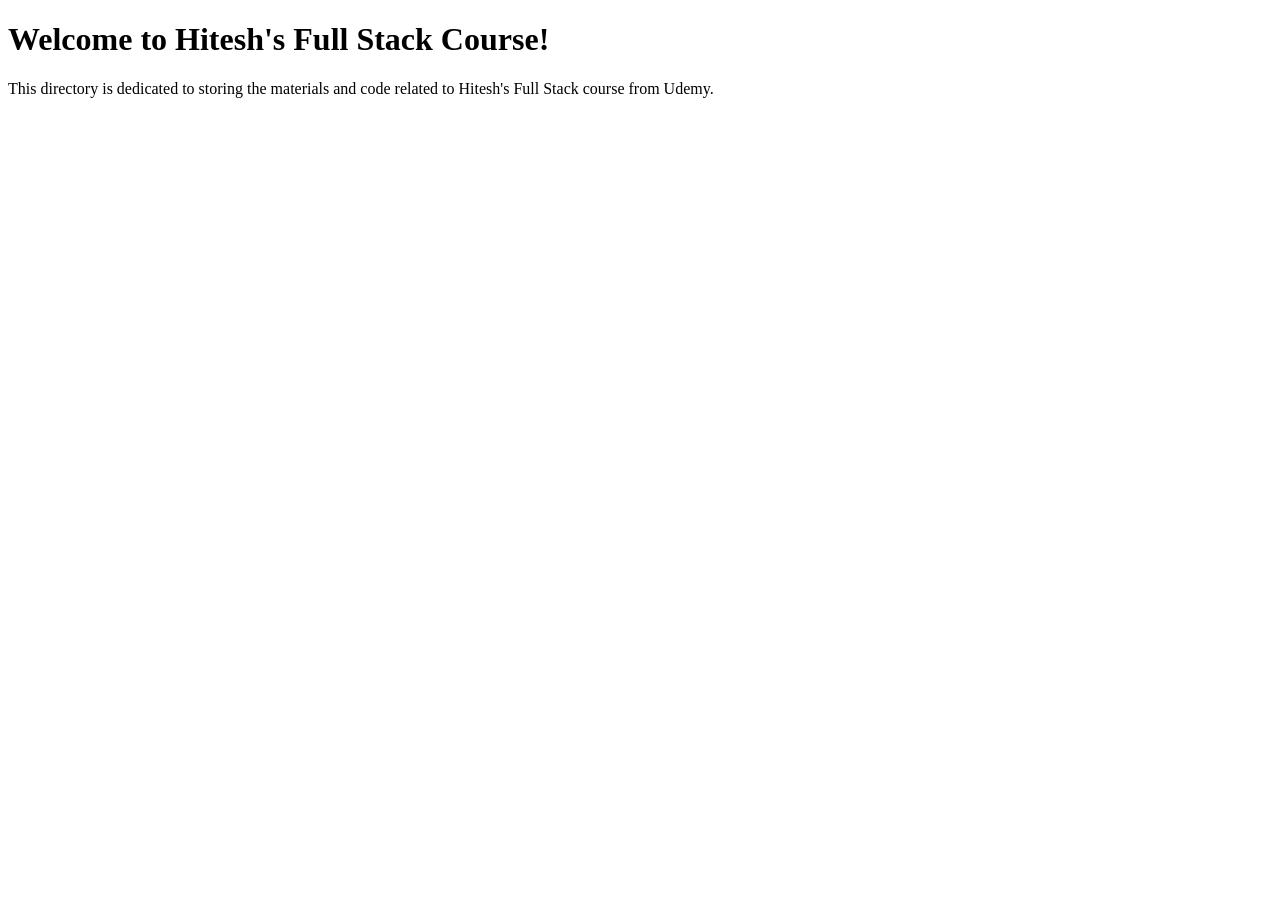
<file: index.html>
<!DOCTYPE html>
<html lang="en">
<head>
    <meta charset="UTF-8">
    <meta name="viewport" content="width=device-width, initial-scale=1.0">
    <title>Hitesh Full Stack Course</title>
</head>
<body>
    <h1>Welcome to Hitesh's Full Stack Course!</h1>
    <p>
        This directory is dedicated to storing the materials and code related to Hitesh's Full Stack course from Udemy.
    </p>
</body>
</html>
</file>
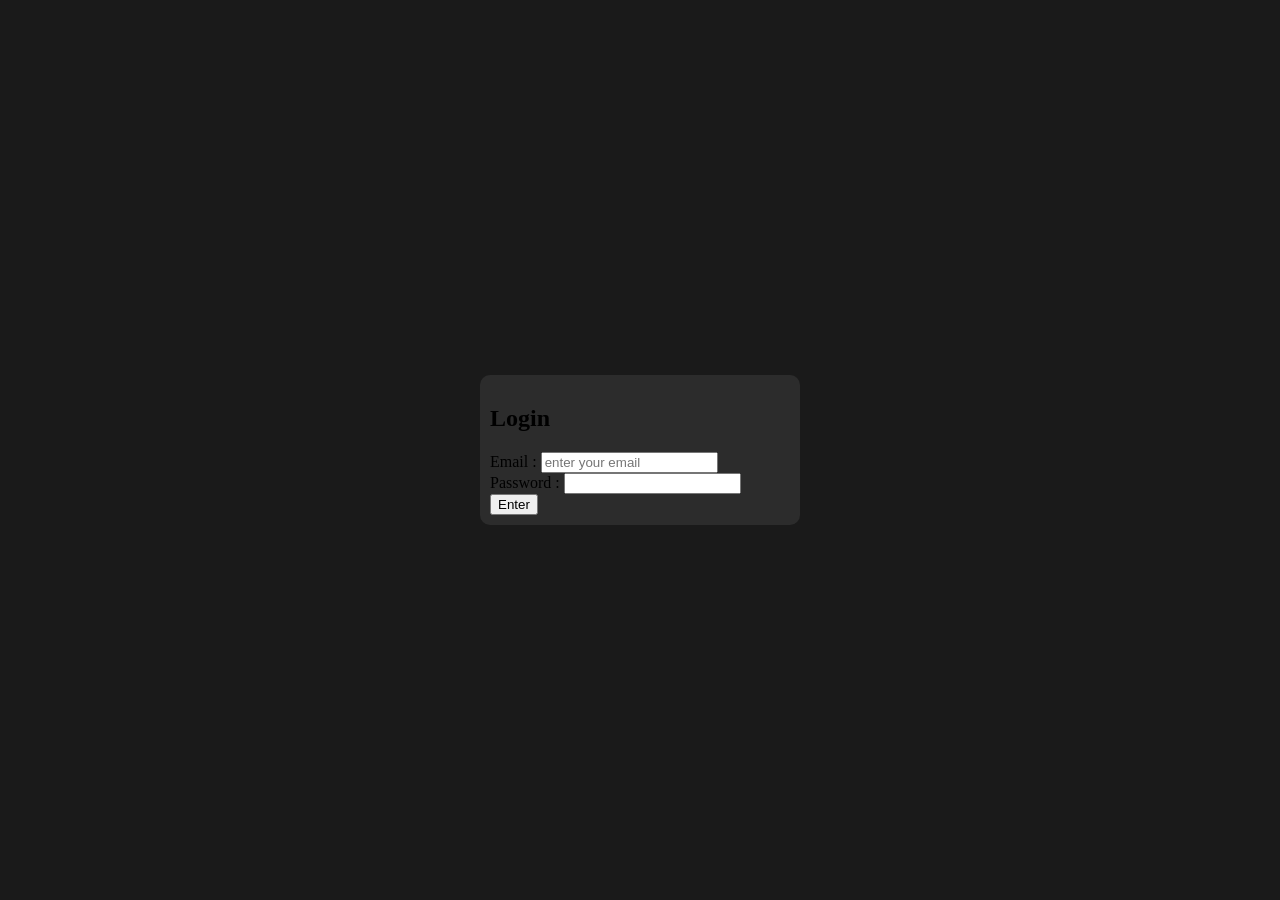
<file: css/02_login.html>
<!DOCTYPE html>
<html lang="en">
<head>
    <meta charset="UTF-8">
    <meta name="viewport" content="width=device-width, initial-scale=1.0">
    <link rel="stylesheet" href="02_login.css">
    <title>Login</title>
</head>
<body>
    <div class="card">
        <h2>Login</h2>
        <form action="">
            <div>
                <label for="email">Email : </label>
                <input type="email" name="email" id="email" placeholder="enter your email" class="inputBox">
            </div>
            <div>
                <label for="password">Password : </label>
                <input type="password" name="password" id="password" minlength="8" class="inputBox">
            </div>
            <input type="submit" value="Enter">
        </form>
    </div>
</body>
</html>
</file>
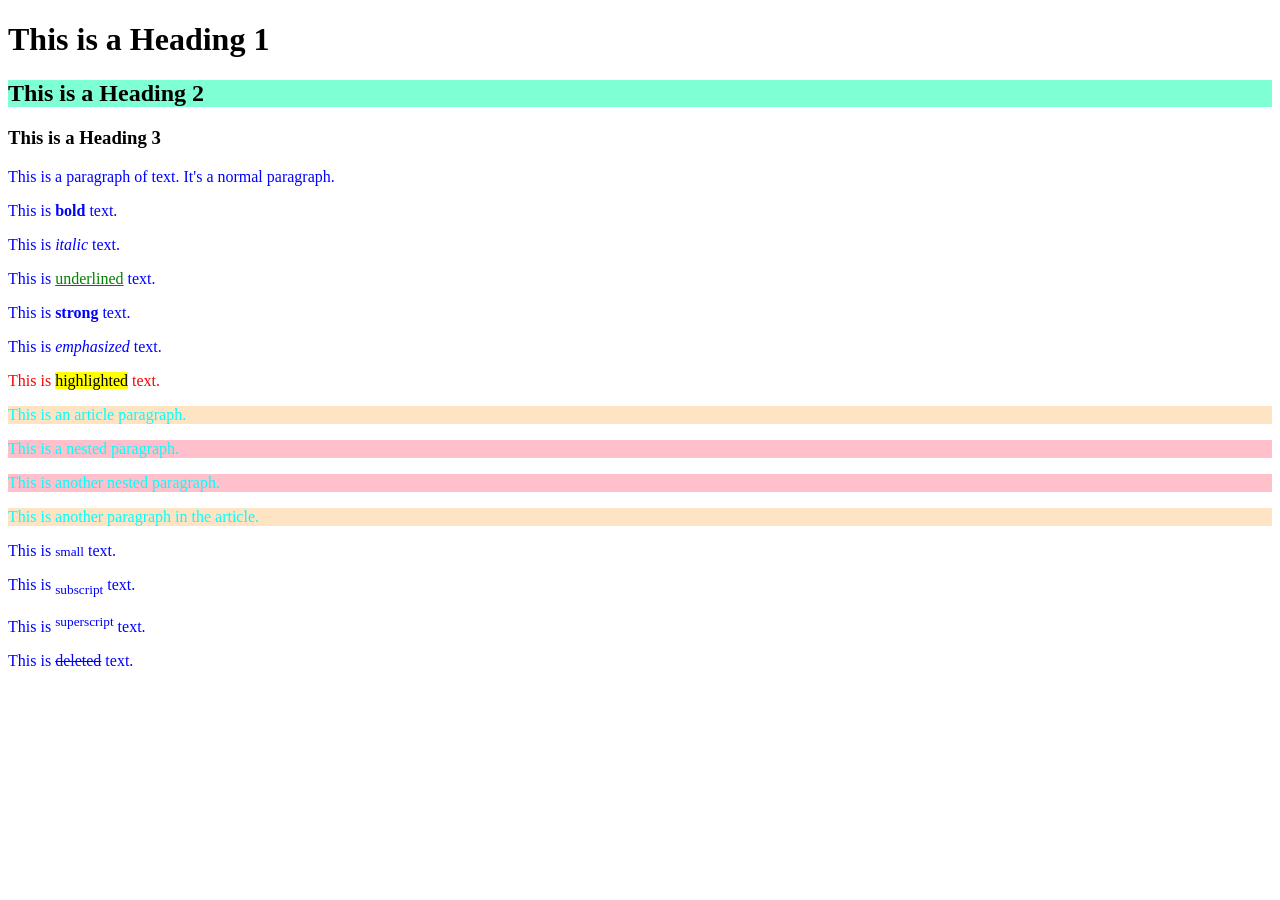
<file: css/03_selectors.html>
<!DOCTYPE html>
<html lang="en">
<head>
    <meta charset="UTF-8">
    <meta name="viewport" content="width=device-width, initial-scale=1.0">
    <title>Document</title>
    <style>
        /*universal selector affects whole page*/
        * {
            margin : 3;
        }
        /* type selector affects particular type like a heading */
        p {
            color : blue;
        }
        /* class selector targets those items having same class */
        .BoldClass {
            font: bold;
        }
        /* id selector affects particular item having an id, id can be unique only */
        #smartItem {
            color : red;
        }
        /* attribute selector, affects a type with particular attribute*/
        [href] {
            color : green;
        }
        /* descedants selector, affects all descedants of a particular type*/
        article p {
            font-size: medium;
            color: aqua;
        }
        /* child selector, affects all children of a particular type*/
        article > p {
            background-color: bisque;
        }
        /* direct sibling selector */
        h1 + h2 {
            background-color: aquamarine;
        }
        /* general sibling selector */
        p ~ div {
            background-color: pink;
        }
        /* pseudo class selector */
        a:hover {
            color: red;
        }
        /* pseudo element selector */
        p::first-letter {
            font:bold;
        }
        /* group selector */
        h1, h2, h3 {
            font-family: Georgia, 'Times New Roman', Times, serif;
        }
    </style>    
</head>
<body>
    <h1 class="BoldClass">This is a Heading 1</h1>
    <h2>This is a Heading 2</h2>
    <h3 class="BoldClass">This is a Heading 3</h3>
    <p>This is a paragraph of text. It's a normal paragraph.</p>
    <p>This is <b>bold</b> text.</p>
    <p>This is <i>italic</i> text.</p>
    <p>This is <u href="www.example.com">underlined</u> text.</p>
    <p>This is <strong>strong</strong> text.</p>
    <p>This is <em>emphasized</em> text.</p>
    <p id="smartItem">This is <mark>highlighted</mark> text.</p>
    <article>
        <p>This is an article paragraph.</p>
        <div>
            <p>This is a nested paragraph.</p>
        </div>
        <div>
            <p>This is another nested paragraph.</p>
        </div>
        <p>This is another paragraph in the article.</p>
    </article>
    <p>This is <small>small</small> text.</p>
    <p>This is <sub>subscript</sub> text.</p>
    <p>This is <sup>superscript</sup> text.</p>
    <p>This is <del>deleted</del> text.</p>
</body>
</html>
</file>
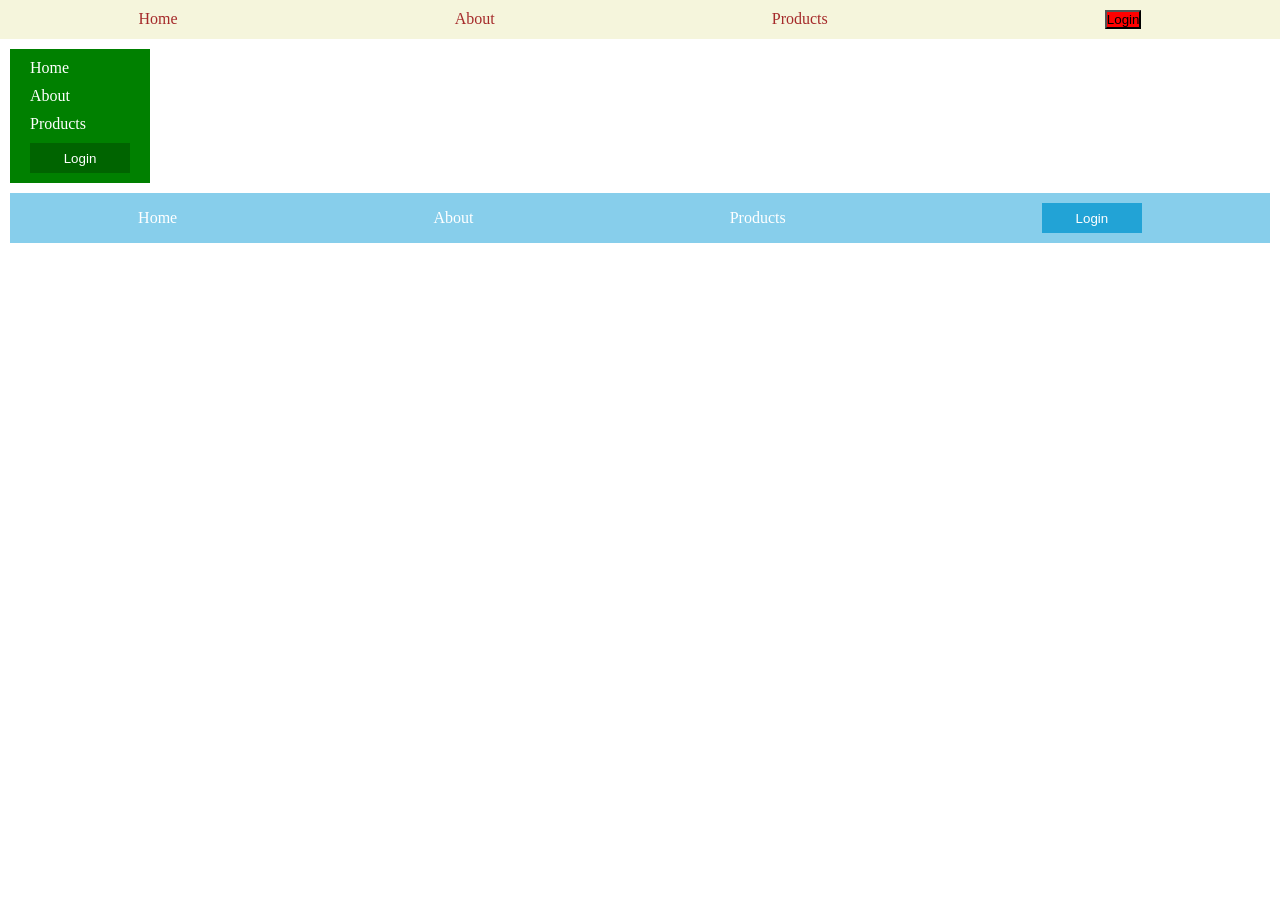
<file: css/04_top_navbar.html>
<!DOCTYPE html>
<html lang="en">
<head>
    <meta charset="UTF-8">
    <meta name="viewport" content="width=device-width, initial-scale=1.0">
    <title>Top Nav Bar</title>
    <style>
        * {
            margin: 0;
            padding: 0;
        }
        .navbar {
            list-style-type: none;
            margin: 0;
            padding: 0;
            background-color:beige;
        }
        .navlist {
            display: flex;
            justify-content: space-around;
        }
        .navItem{
            display: block;
            margin-top: 10px;
            margin-bottom: 10px;
        }
        .loginButton {
            background-color: red;
        }
        .navText{
            color:brown;
            text-decoration: none;
            justify-content: space-around;
            position: relative;
        }
        .navText:hover {
            color: blue;
        }
        .navText::after {
            position: absolute;
            content: "";
            height: 2px;
            bottom: -2px;
            left: 0;
            width: 100%;
            background-color: blue;
            transition: transform 0.3s ease-in-out;
            transform: scaleX(0);
            transform-origin: bottom;
        }
        .navText:hover::after {
            transform: scaleX(1);
        }
        .navbar1 {
            text-decoration: none;
            list-style-type: none;
            margin: 10px;
            padding-right: 10px;
            width:max-content;
            background-color:green;
            display: flex;
        }
        .navlist1 {
            margin-left: 20px;
        }
        .navItem1{
            display: block;
            margin-top: 10px;
            margin-bottom: 10px;
        }
        .loginButton1 {
            background-color: darkgreen;
            width: 100px;
            height: 30px;
            margin-right: 10px;
            cursor: pointer;
            border: none;
            color: white;
        }
        .navText1{
            color: white;
            text-decoration: none;
            position: relative;
        }
        .navText1:hover {
            color: blue;
        }
        .navText1::after {
            position: absolute;
            content: "";
            height: 2px;
            bottom: -2px;
            left: 0;
            width: 100%;
            background-color: blue;
            transition: transform 0.3s ease-in-out;
            transform: scaleX(0);
            transform-origin: bottom;
        }
        .navText1:hover::after {
            transform: scaleX(1);
        }
        .navbar2 {
            text-decoration: none;
            list-style-type: none;
            margin: 10px;
            background-color:skyblue;
        }
        .navlist2 {
            justify-content: space-around;
            align-items: center;
            display: flex;
        }
        .navItem2{
            display: block;
            margin-top: 10px;
            margin-bottom: 10px;
        }
        .loginButton2 {
            background-color: rgb(34, 163, 214);
            width: 100px;
            height: 30px;
            cursor: pointer;
            border: none;
            color: white;
        }
        .navText2{
            color: white;
            text-decoration: none;
            position: relative;
        }
        .navText2:hover {
            color: blue;
        }
        .navText2::after {
            position: absolute;
            content: "";
            height: 2px;
            bottom: -2px;
            left: 0;
            width: 100%;
            background-color: blue;
            transition: transform 0.3s ease-in-out;
            transform: scaleX(0);
            transform-origin: bottom;
        }
        .navText2:hover::after {
            transform: scaleX(1);
        }
        .dropdown {
            padding: 10px;
            list-style-type: none;
            display: block;
            position: absolute;
            background-color: aqua;
            display: none;
        }
        .navItem2:hover .dropdown {
            display: block;
        }
        .navItemChild {
            margin-top: 10px;
        }
        .navItemChild a {
            text-decoration: none;
            color: white;
        }
        .navItemChild a:hover {
            color: blue;
        }
    </style>
</head>
<body>
    <div class="navbar">
        <li class="navlist">
            <ul class="navItem"><a class="navText" href=".">Home</a></ul>
            <ul class="navItem"><a class="navText" href=".">About</a></ul>
            <ul class="navItem"><a class="navText" href=".">Products</a></ul>
            <ul class="navItem"><button class="loginButton">Login</button></ul>
        </li>
    </div>
    <div class="navbar1">
        <li class="navlist1">
            <ul class="navItem1"><a class="navText1" href=".">Home</a></ul>
            <ul class="navItem1"><a class="navText1" href=".">About</a></ul>
            <ul class="navItem1"><a class="navText1" href=".">Products</a></ul>
            <ul class="navItem1"><button class="loginButton1">Login</button></ul>
        </li>
    </div>
    <div class="navbar2">
        <li class="navlist2">
            <ul class="navItem2"><a class="navText2" href=".">Home</a></ul>
            <ul class="navItem2"><a class="navText2" href=".">About</a>
                <li class="dropdown">
                    <ul class="navItemChild"><a href="#">Our Products</a></ul>
                    <ul class="navItemChild"><a href="#">Contact</a></ul>
                </li>
            </ul>
            <ul class="navItem2"><a class="navText2" href=".">Products</a></ul>
            <ul class="navItem2"><button class="loginButton2">Login</button></ul>
        </li>
    </div>
</body>
</html>
</file>
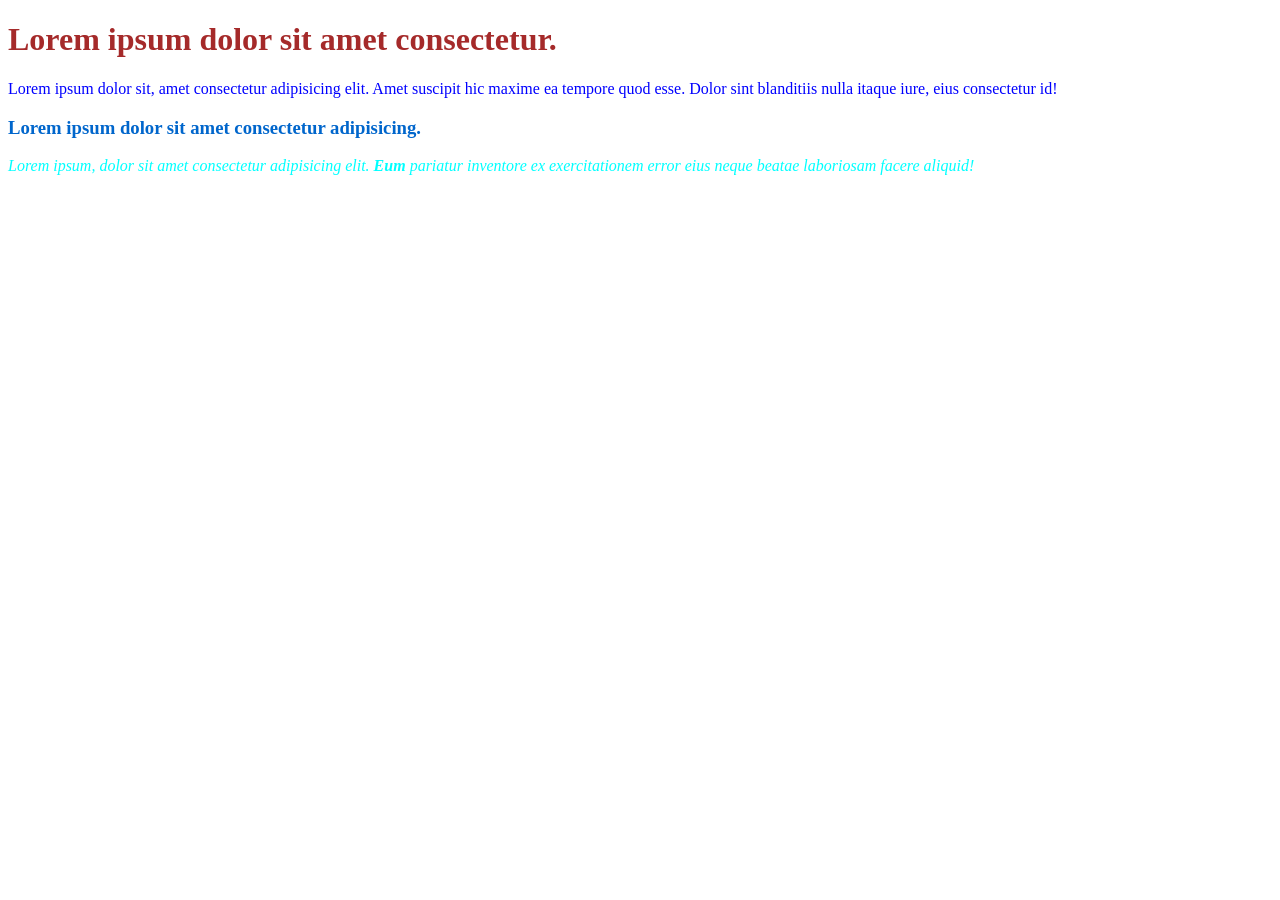
<file: css/basic.html>
<!DOCTYPE html>
<html lang="en">
<head>
    <meta charset="UTF-8">
    <meta name="viewport" content="width=device-width, initial-scale=1.0">
    <title>Basic CSS</title>
    <link rel="stylesheet" href="basic.css">
    <style>
        h1 {color: brown;}
        .mainContent {color: blue;}
    </style>
</head>
<body>
    <h1>Lorem ipsum dolor sit amet consectetur.</h1>
    <div>
        <p class="mainContent">Lorem ipsum dolor sit, amet consectetur adipisicing elit. Amet suscipit hic maxime ea tempore quod esse. Dolor sint blanditiis nulla itaque iure, eius consectetur id!</p>
        <h3 style="color: #06c;">Lorem ipsum dolor sit amet consectetur adipisicing.</h3>
        <p class="secondaryContent">Lorem ipsum, dolor sit amet consectetur adipisicing elit. <span id="boldWord">Eum</span> pariatur inventore ex exercitationem error eius neque beatae laboriosam facere aliquid!</p>

    </div>
</body>
</html>
</file>
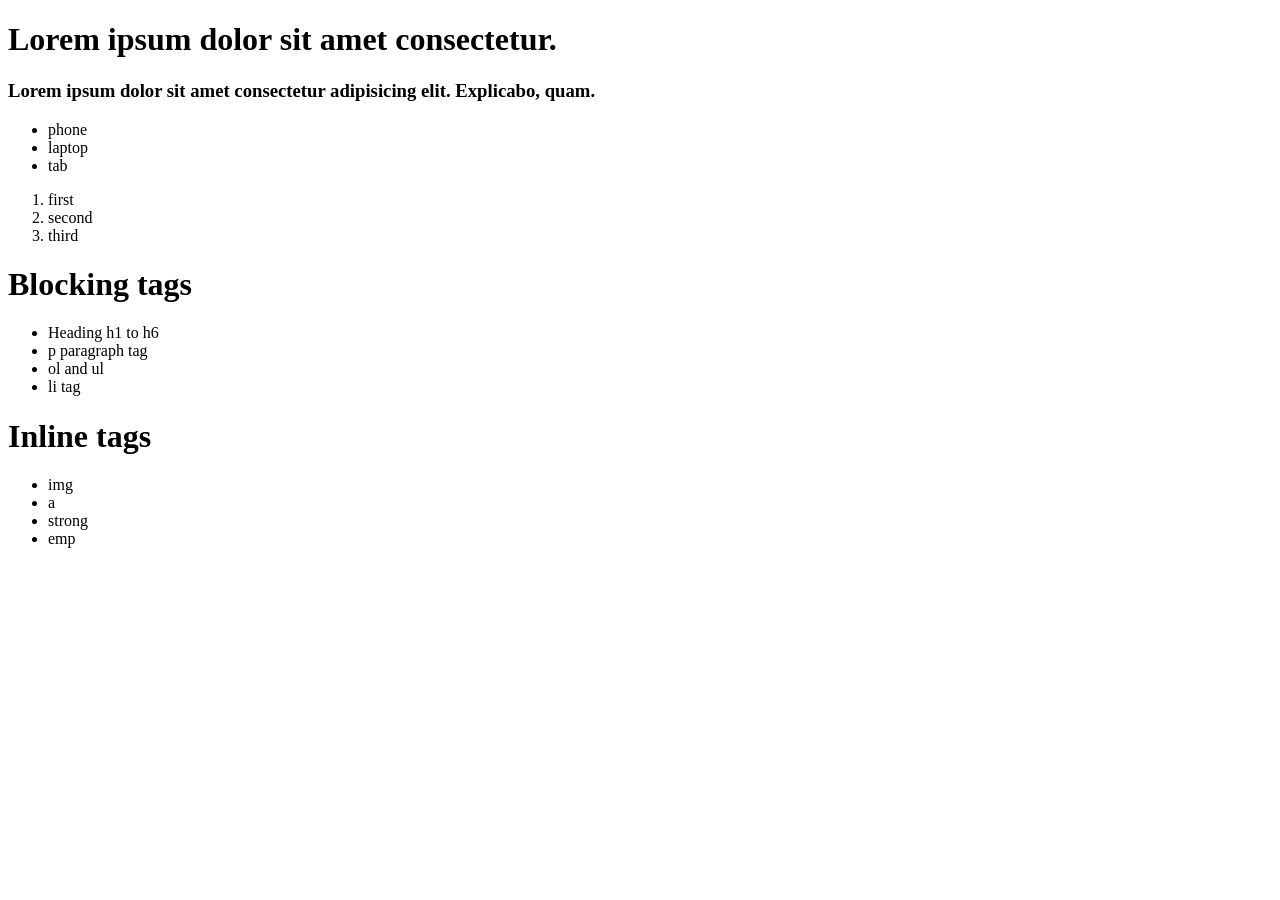
<file: html/02_headings_list.html>
<!DOCTYPE html>
<html lang="en">
<head>
    <meta charset="UTF-8">
    <meta name="viewport" content="width=device-width, initial-scale=1.0">
    <title>Headings and Lists</title>
</head>
<body>
    <h1>Lorem ipsum dolor sit amet consectetur.</h1>
    <h3>Lorem ipsum dolor sit amet consectetur adipisicing elit. Explicabo, quam.</h3>
    <ul>
        <li>phone</li>
        <li>laptop</li>
        <li>tab</li>
    </ul>
    <ol>
        <li>first</li>
        <li>second</li>
        <li>third</li>
    </ol>
    <div>
        <h1>Blocking tags</h1>
        <ul>
            <li>Heading h1 to h6</li>
            <li>p paragraph tag</li>
            <li>ol and ul</li>
            <li>li tag</li>
        </ul>
    </div>
    <div>
        <h1>Inline tags</h1>
        <ul>
            <li>img</li>
            <li>a</li>
            <li>strong</li>
            <li>emp</li>
        </ul>
    </div>
</body>
</html>
</file>
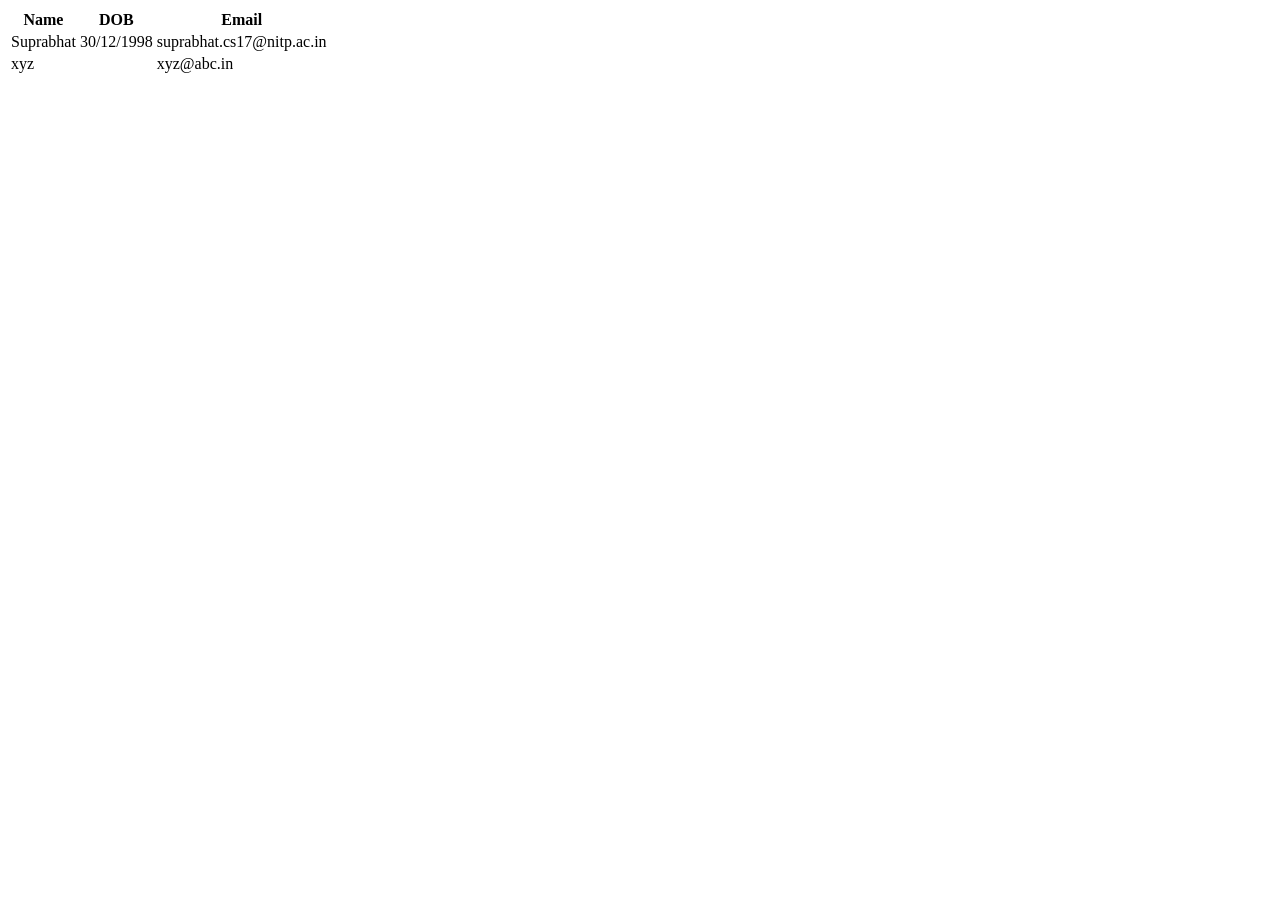
<file: html/03_table.html>
<!DOCTYPE html>
<html lang="en">
<head>
    <meta charset="UTF-8">
    <meta name="viewport" content="width=device-width, initial-scale=1.0">
    <title>Tables</title>
</head>
<body>
    <table>
        <tr>
            <th>Name</th>
            <th>DOB</th>
            <th>Email</th>
        </tr>
        <tr>
            <td>Suprabhat</td>
            <td>30/12/1998</td>
            <td>suprabhat.cs17@nitp.ac.in</td>
        </tr>
        <tr>
            <td>xyz</td>
            <td></td>
            <td>xyz@abc.in</td>
        </tr>
    </table>
</body>
</html>
</file>
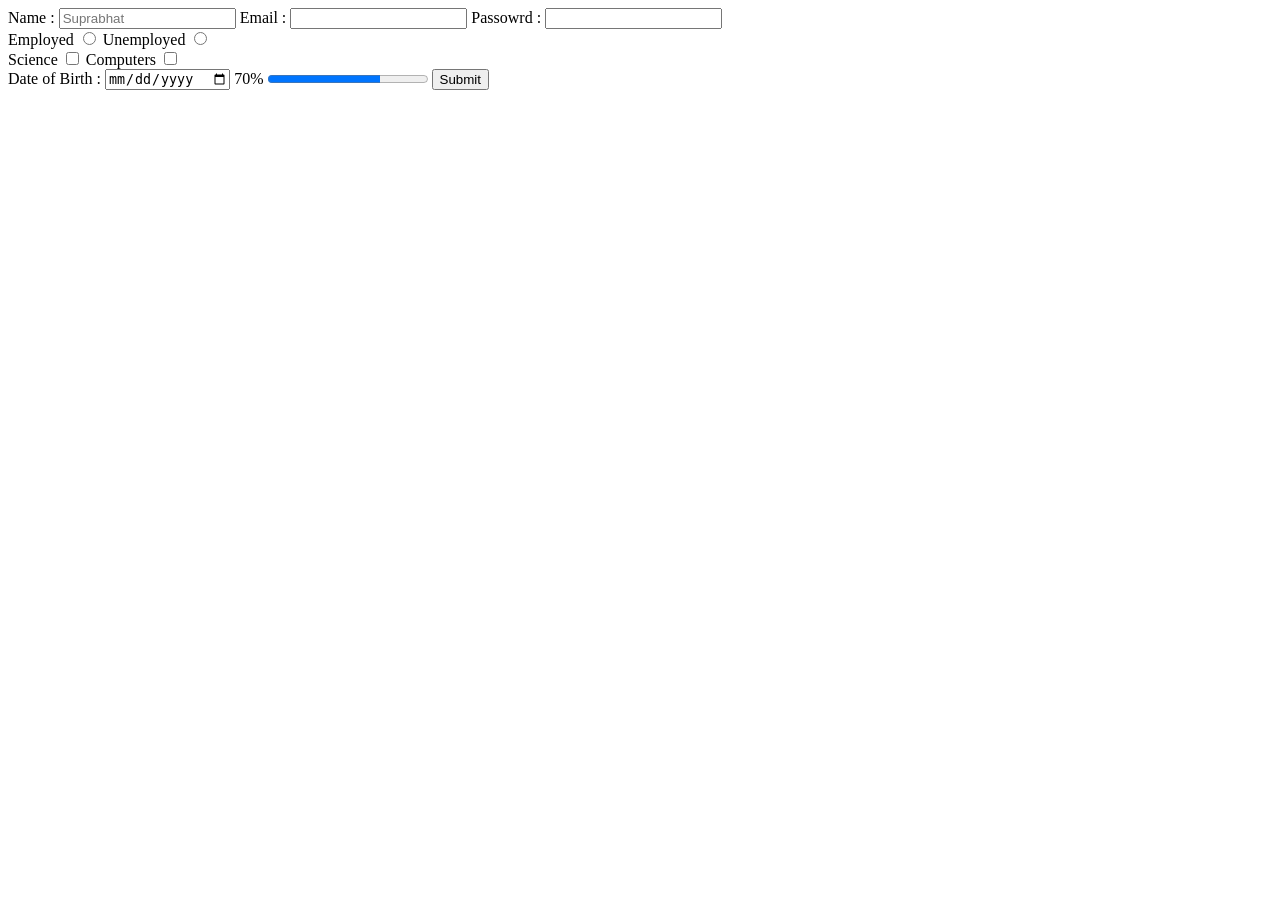
<file: html/04_forms.html>
<!DOCTYPE html>
<html lang="en">
<head>
    <meta charset="UTF-8">
    <meta name="viewport" content="width=device-width, initial-scale=1.0">
    <title>Forms</title>
</head>
<body>
    <form target="_self">
        <label for="nameInput">Name : </label>
        <input type="text" placeholder="Suprabhat">
        <label for="email">Email : </label>
        <input type="email" name="email" id="emailInp">
        <label for="password">Passowrd : </label>
        <input type="password" name="password" id="emailPassword">
        <div>
            <label for="employed">Employed</label>
            <input type="radio" name="employement" id="employedRadio" value="employed">
            <label for="unemployed">Unemployed</label>
            <input type="radio" name="employement" id="unemployedRadio" value="unemployed">
        </div>
        <div>
            <label for="science">Science</label>
            <input type="checkbox" name="interests" id="science">
            <label for="computers">Computers</label>
            <input type="checkbox" name="interests" id="computers">
        </div>
        <label for="dob">Date of Birth : </label>
        <input type="date" name="dob" id="dobInput">
        <label>70%</label>
        <progress max="100" value="70"></progress>
        <input type="submit" value="Submit">
    </form>
</body>
</html>
</file>
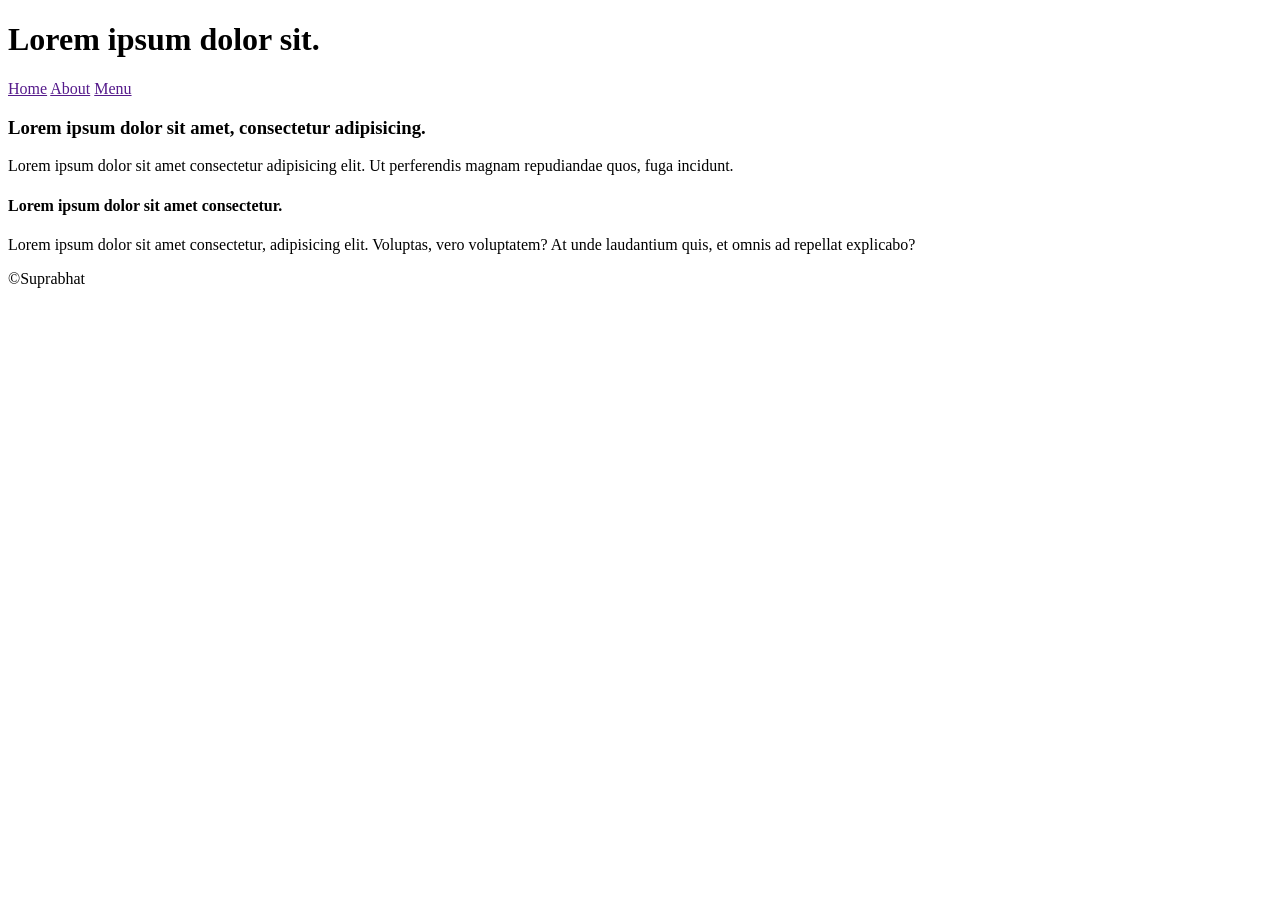
<file: html/05_semantics.html>
<!DOCTYPE html>
<html lang="en">
<head>
    <meta charset="UTF-8">
    <meta name="viewport" content="width=device-width, initial-scale=1.0">
    <title>Semantics</title>
</head>
<body>
    <header>
        <h1>Lorem ipsum dolor sit.</h1>
        <nav>
            <a href="">Home</a>
            <a href="">About</a>
            <a href="">Menu</a>
        </nav>
        <article>
            <section>
                <h3>Lorem ipsum dolor sit amet, consectetur adipisicing.</h3>
                <p>Lorem ipsum dolor sit amet consectetur adipisicing elit. Ut perferendis magnam repudiandae quos, fuga incidunt.</p>
            </section>
            <section>
                <h4>Lorem ipsum dolor sit amet consectetur.</h4>
                <p>Lorem ipsum dolor sit amet consectetur, adipisicing elit. Voluptas, vero voluptatem? At unde laudantium quis, et omnis ad repellat explicabo?</p>
            </section>
        </article>
        <footer>
            &copy;Suprabhat
        </footer>
    </header>
</body>
</html>
</file>
<file: css/02_login.css>
body {
    background-color: #1a1a1a;
    margin: 0;
    padding: 0;
    height: 100vh;
    display: flex;
    justify-content: center;
    align-items: center;
}
.card {
    background-color: #2c2c2c;
    border-radius: 10px;
    padding: 10px;
    width: 300px;
}
</file>
<file: css/basic.css>
.secondaryContent {
    font-style: italic;
    color: aqua;
}

#boldWord {
    font-weight: bold;
}
</file>
